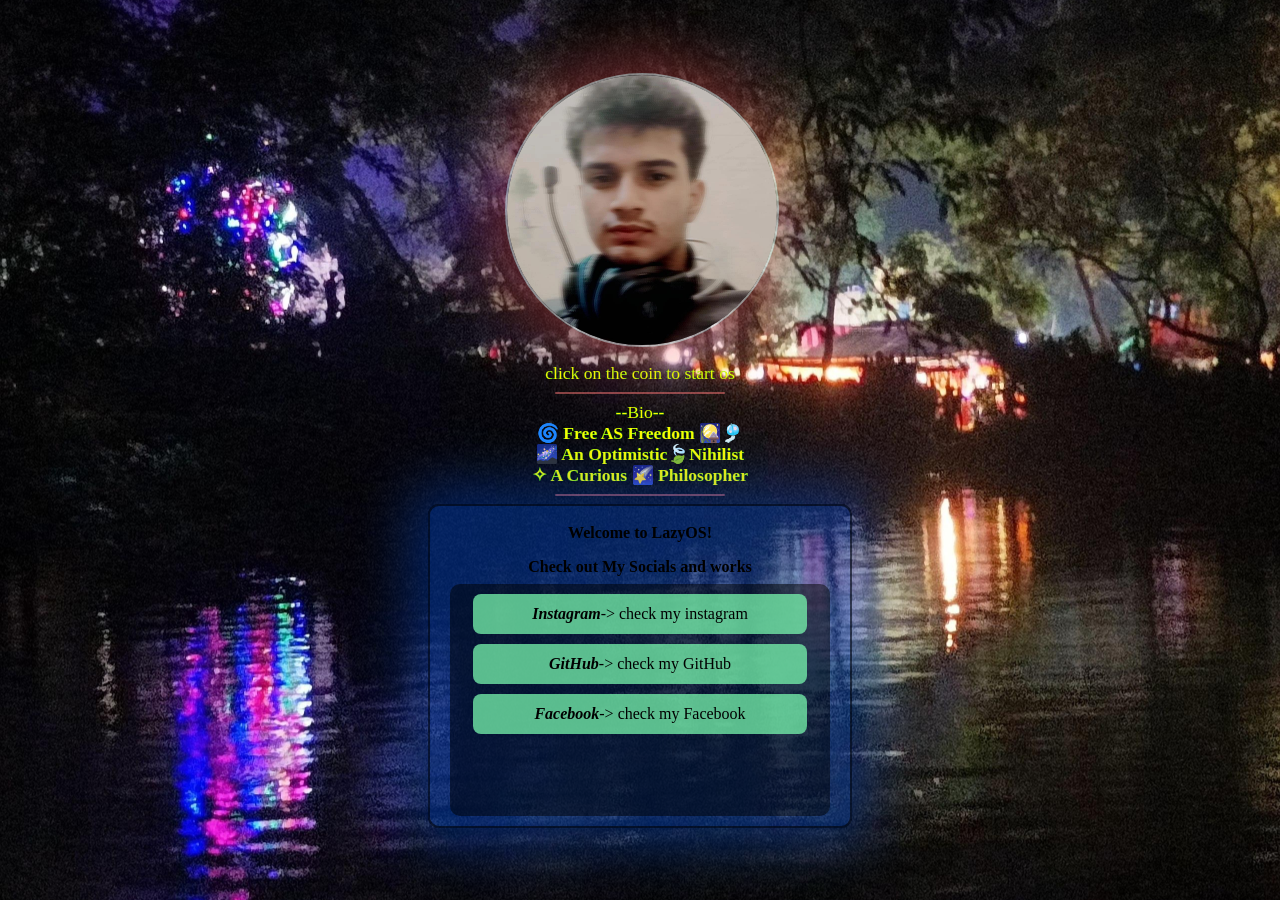
<file: index.html>
<!DOCTYPE html>
<html lang="en">
<head>
    <meta charset="UTF-8">
    <meta name="viewport" content="width=device-width, initial-scale=1.0">
    <title>LazyOS</title>
    <link rel="stylesheet" href="style.css">
    <script src="script.js" defer></script>
</head>
<body>
    
    <div id="pre-coin">
        <div id="coin">
            <div id="inner"><img src="Resources/my photo.jpg" alt="My Photo"></img></div>
            <div id="back">
                <a href="OsMainPage.html"><img src="Resources/LAZY.png" alt="Wallpaper"></a>
            </div>
        </div>
    </div>

    <div id="other_info">
        <p class="bio-text">click on the coin to start os</p>
        <hr class="divider">
        <div id="bio">
            <p class="bio-text"><b></b>--Bio--</b></p>
            <p class="bio-text"><b>🌀 Free AS Freedom 🎑🎐</b></p>
            <p class="bio-text"><b>🌌 An Optimistic🍃Nihilist</b></p>
            <p class="bio-text"><b>✧ A Curious 🌠 Philosopher</b></p>
        </div>
        <hr class="divider">
        <div id="terminal">
            <p class="terminal-text">Welcome to LazyOS!</p>
            <p class="terminal-text">Check out My Socials and works</p>
            <div id="redirect_terminal">
                <a href="https://www.instagram.com/tiyas_banerjee/" target="_blank" class="redirect-button"><b><i>Instagram</i></b> -> check my instagram</a>
                <a href="https://github.com/Tiyasbanerjee" target="_blank" class="redirect-button"><b><i>GitHub</i></b> -> check my GitHub</a>
                <a href="https://www.facebook.com/profile.php?id=61566862337939" target="_blank" class="redirect-button"><b><i>Facebook</i></b> -> check my Facebook</a>
            </div>
        </div>
    </div>
</body>
</html>
</file>
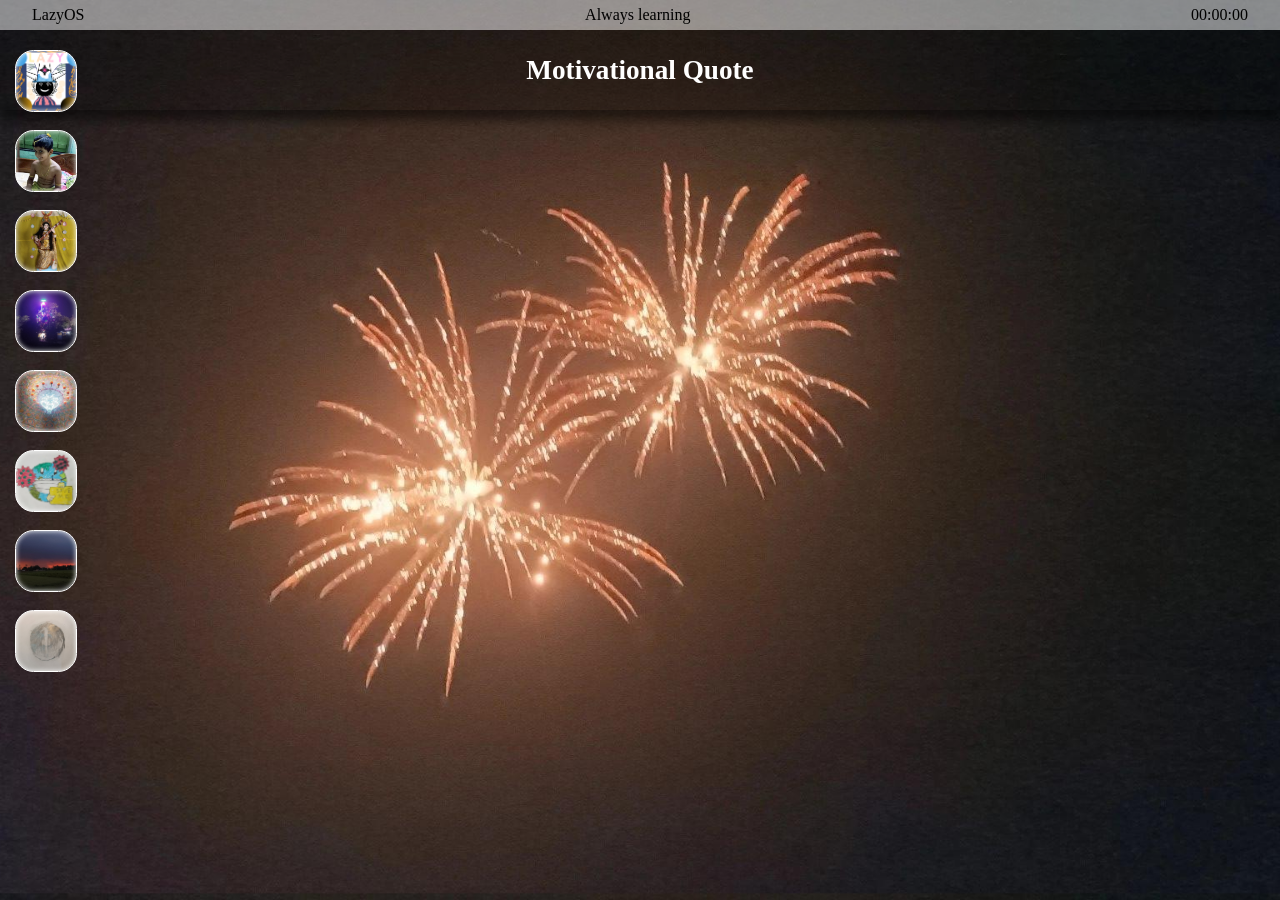
<file: OsMainPage.html>
<!DOCTYPE html>
<html lang="en">
<head>
    <meta charset="UTF-8">
    <meta name="viewport" content="width=device-width, initial-scale=1.0">
    <title>LazyOS</title>
    <link rel="icon" type="image/png" href="./Resources/LAZY.png">
    <link rel="stylesheet" href="OsMainPage.css">
    <script src="script.js" defer></script>
</head>
<body>
    <div class="top-bar">
        <div class="top-bar-content">
            <div id="left">LazyOS</div>
            <div id="middle">Always learning</div>
            <div id="right"><p id="time">00:00:00</p></div>
        </div>
    </div>

    <div id="middle-bar-for-quote">Motivational Quote</div>

    <div class="desktop">

            <div id="start-window-start-button" class="start-button"></div>

            <div id="start-window" class="window">
                <div class="window-header" id="start-windowheader">Welcome</div>
                <div class="close-btn" id="start-windowclose">&times</div>
                <div class="close-btn-2"></div>
                <div class="close-btn-3"></div>
                <div id="lazy-person"></div>
                <h1 class="welcome-text">Welcome to LazyOS</h1>
                <p class="welcome-text">This is build by <b>lazy people</b></p>
                <p class="welcome-text">And</p>
                <p class="welcome-text">it serves lazy people</p>
            </div>
            
            
            <div id="note-start-button" class="start-button"></div>

            <div id="note" class="window">
                <div class="window-header" id="noteheader">Notes</div>
                <div class="close-btn" id="noteclose">&times</div>
                <div class="close-btn-2"></div>
                <div class="close-btn-3"></div>
                
                
                <div id="change-note-book">
                    <div class="note-book-tab" id="dev-log-tab">Dev Log</div>
                    <div class="note-book-tab" id="user-take-note-tab">Take Note</div>
                    <div class="note-book-tab" id="user-save-note-tab">Saved Notes</div>
                </div>
                <div class="note-book" id="display-blank"></div>
                <div class="note-book" id="dev-log">pending...</div>
                <div class="note-book" id="user-take-note">
                    <textarea id="note-textarea" placeholder="Write your note here..."></textarea>
                </div>
                <div class="note-book" id="user-save-note">pending...</div>
                
            </div>


            <div id="gallery-start-button" class="start-button"></div>

            <div id="gallery" class="window">
                <div class="window-header" id="galleryheader">Gallery</div>
                <div class="close-btn" id="galleryclose">&times</div>
                <div class="close-btn-2"></div>
                <div class="close-btn-3"></div>
                <div id="photo-name">---</div>
                <div id="photo-show-main-contener">
                    <div id="previous-photo" class="photo-change">+</div>
                    <div id="photo-display"></div>
                    <div id="next-photo" class="photo-change">+</div>
                </div>

            </div>


            <div id="clock-start-button" class="start-button"></div>

            <div id="clock" class="window">
                <div class="window-header" id="clockheader">Clock</div>
                <div class="close-btn" id="clockclose">&times</div>
                <div class="close-btn-2"></div>
                <div class="close-btn-3"></div>

                <div id="clock-body"><span id="clock-hours">00</span><span id="clock-colon">:</span><span id="clock-munite">00</span></div>

            </div>

            <div id="message-start-button" class="start-button"></div>

            <div id="message" class="window">
                <div class="window-header" id="messageheader">Message</div>
                <div class="close-btn" id="messageclose">&times</div>
                <div class="close-btn-2"></div>
                <div class="close-btn-3"></div>

                <div id="message-box">
                    sorry, its pending...
                </div>

            </div>
            </div>

            <div id="music-start-button" class="start-button"></div>

            <div id="music" class="window">
                <div class="window-header" id="musicheader">Music</div>
                <div class="close-btn" id="musicclose">&times</div>
                <div class="close-btn-2"></div>
                <div class="close-btn-3"></div>

                <div id="music-box">
                    <div id="cd"></div>
                    <div id="player">
                            <button class="music-ctrl-btn" id="prev-btn">&#9198;</button>
                            <button class="music-ctrl-btn" id="play-pause-btn">&#9654;</button>
                            <button class="music-ctrl-btn" id="next-btn">&#9197;</button>
                    </div>
                    
                </div>

            </div>


            <div id="browser-start-button" class="start-button"></div>

            <div id="browser" class="window">
                <div class="window-header" id="browserheader">Browser</div>
                <div class="close-btn" id="browserclose">&times</div>
                <div class="close-btn-2"></div>
                <div class="close-btn-3"></div>

                <div id="search-bar-holder">
                    <input type="text" id="search-bar"  placeholder="Search...">
                    <button id="search-btn">&#128269;</button>
                </div>

            </div>

            <div id="calculator-start-button" class="start-button"></div>

            <div id="calculator" class="window">
                <div class="window-header" id="calculatorheader">Calculator</div>
                <div class="close-btn" id="calculatorclose">&times</div>
                <div class="close-btn-2"></div>
                <div class="close-btn-3"></div>

                <div id="cal-body">
                    
                    <input type="text" id="cal-display" disabled>
                    <div id="cal-buttons">
                        <button class="cal-btn" data-value="7">7</button>
                        <button class="cal-btn" data-value="8">8</button>
                        <button class="cal-btn" data-value="9">9</button>
                        <button class="cal-btn" data-value="/">/</button>
                        <button class="cal-btn" data-value="4">4</button>
                        <button class="cal-btn" data-value="5">5</button>
                        <button class="cal-btn" data-value="6">6</button>
                        <button class="cal-btn" data-value="*">*</button>
                        <button class="cal-btn" data-value="1">1</button>
                        <button class="cal-btn" data-value="2">2</button>
                        <button class="cal-btn" data-value="3">3</button>
                        <button class="cal-btn" data-value="-">-</button>
                        <button class="cal-btn" data-value="0">0</button>
                        <button class="cal-btn" data-value=".">.</button>
                        <button class="cal-btn" data-value="=">=</button>
                        <button class="cal-btn" data-value="+">+</button>
                        <button class="cal-btn" data-value="C">C</button>
                    </div>
                </div>
            </div>

</body>
</html>
</file>
<file: style.css>
html,body{
    height: 100%;
    width: 100%;
    margin: 0;
}
body{
    display: flex;
    overflow: hidden;
    justify-content: center;
    align-items: center;
    flex-direction: column;
    background-image: url('Resources/main back.jpg');
    background-size: cover;
    background-position: center;
    background-repeat: no-repeat;
    padding: 0;
    margin: 0;
    gap: 20px;
}
#other_info{
    display: flex;
    align-items: center;
    justify-content: center;
    flex-direction: column;
}

#pre-coin{
    background-color: transparent;
    height: 30vh;
    width: 30vh;
    perspective: 1000px;
}

#coin{
    position: relative;
    width: 100%;
    height: 100%;
    text-align: center;
    transition: transform 0.6s cubic-bezier(0.68, -0.55, 0.265, 1.55);
    transform-style: preserve-3d;
    
}
#pre-coin:hover #coin{
    transform: rotateY(180deg);
}
#inner, #back{
    position: absolute;
    width: 100%;
    height: 100%;
    border-radius: 50%;
    overflow: hidden;
    -webkit-backface-visibility: hidden;
    backface-visibility: hidden;
    border: 2px solid rgba(255, 255, 255, 0.5);
}
#inner{
    box-shadow: 0 0 60px 20px rgba(255, 87, 87, 0.356);
}
#back{
    box-shadow: 0 0 60px 20px rgba(87, 196, 255, 0.356);
}
#inner img, #back img{
    width: 100%;
    height: 100%;
    object-fit: cover;
    object-position: center;
}
#back{
    transform: rotateY(180deg);
}
.divider{
    border: none;
    height: 2px;
    width: 40%;
    background-color: rgba(255, 122, 122, 0.5);
    border-radius: 10px;
}

#redirect_terminal{
    display: flex;
    flex-direction: column;
    align-items: center;
    gap: 10px;
    padding: 10px;
    height: 80%;
    width: 90%;
    background-color: rgba(0, 0, 0, 0.5);
    border-radius: 10px;
    overflow-y: auto;
    overflow-x: hidden;
}
#redirect_terminal::-webkit-scrollbar {
    height: 4px;
    width: 5px;
    background: rgba(124, 52, 137, 0.618);
    border-radius: 20px;
}
#redirect_terminal::-webkit-scrollbar-thumb {
    background: #f1f1f172;
    border-radius: 10px;
    background-clip: padding-box;
    border: 1px solid transparent;
}
#redirect_terminal::-webkit-scrollbar-thumb:hover {
    background: #ffffff;
}
#terminal{
    display: flex;
    height: 300px;
    width: 400px;
    border-radius: 11px;
    align-items: center;
    justify-content: center;
    background-color: rgba(0, 89, 255, 0.35);
    box-shadow: 0 0 60px 20px rgba(0, 89, 255, 0.35);
    border: 2px solid rgba(0, 0, 0, 0.577);
    flex-direction: column;
    padding: 10px;
}
.bio-text{
    color: rgb(255, 251, 0);
    text-align: center;
    margin: 0;
    -webkit-text-stroke: .2px rgb(16, 255, 20);
    font-size: 1.1rem;
}
.terminal-text{
    text-align: center;
    font-weight: bold;
    margin: 8px;
}
.redirect-button{
    display: flex;
    align-items: center;
    justify-content: center;
    padding: 5px;
    width: 90%;
    height: 30px;
    border-radius: 8px;
    background-color: rgba(125, 255, 179, 0.718);
    text-decoration: none;
    color: black;
}
.redirect-button:hover{
    background-color: rgb(125, 255, 179);
    box-shadow: 0 0 10px 5px rgba(125, 255, 179, 0.718);
    color: rgb(0, 55, 255);
}
</file>
<file: OsMainPage.css>
html,body{
    height: 100%;
    width: 100%;
}
body{
    padding: 0;
    margin: 0;
    background-image: url('Resources/wallpaper.jpg');
    background-size: cover;
    background-position: center;
    background-repeat: no-repeat;
}
.top-bar{
    display: flex;
    justify-content: center;
    height: 30px;
    width: 100%;
    background-color: rgba(255, 255, 255, 0.5);
}
.top-bar-content{
    display: flex;
    justify-content: space-between;
    align-items: center;
    height: 100%;
    width: 95%;
    user-select: none;
}
.window{
    display: none;
    flex-direction: column;
    position: absolute;
    justify-content: center;
    align-items: center;
    border-radius: 10px;
    z-index: 1000;
}

#start-window{
    height: 300px;
    width: 400px;
    background-color: rgba(56, 199, 255, 0.793);
    left: 80px;
    top: 100px;
    border: 1px solid rgb(255, 255, 255);
    padding :1px
}

.window-header{
    position: absolute;
    top: 0;
    width: 100%;
    height: 25px;
    text-align: center;
    background-color: rgba(0, 0, 0, 0.5);
    border-top-left-radius: 10px;
    border-top-right-radius: 10px;
    cursor: move;
    user-select: none; 
}

.welcome-text{
    margin: 0;
}
#lazy-person{
    display: flex;
    width: 150px;
    height: 150px;
    border-radius: 50%;
    background-image: url('Resources/not so lazy.jpg');
    background-size: cover;
    background-position: center;
    border: 1px solid rgb(0, 0, 0);
    box-shadow: 0px 0px 10px rgba(255, 0, 0, 0.5);
}

.close-btn{
    position: absolute;
    top: 5px;
    left: 5px;
    width: 15px;
    height: 15px;
    background-color: red;
    border-radius: 50%;
    cursor: pointer;
    text-align: center;
    user-select: none; 
}
.close-btn-2{
    position: absolute;
    top: 5px;
    left: 22px;
    width: 15px;
    height: 15px;
    background-color: yellow;
    border-radius: 50%;
    cursor: pointer;
}
.close-btn-3{
    position: absolute;
    top: 5px;
    left: 39px;
    width: 15px;
    height: 15px;
    background-color: green;
    border-radius: 50%;
    cursor: pointer;
}

.start-button{
    position: absolute;
    width: 60px;
    height: 60px;
    border-radius: 30%;
    cursor: pointer;
    border: 1px solid rgb(255, 255, 255);
    box-shadow: inset 0px 0px 5px rgb(255, 255, 255);
    left: 15px;

    background-size: cover;
    background-position: center;
    background-repeat: no-repeat;

    transition: all 0.3s ease-in-out;

    perspective: 500px;
}
.start-button:hover{
    transform: scale(1.1) translateY(-3px) rotateX(15deg) rotateY(15deg) rotateZ(5deg);


    box-shadow: inset 0px 0px 10px rgb(21, 2, 2), 
                0px 8px 15px rgba(252, 255, 154, 0.858);

}

#start-window-start-button{
    top: 50px;
    background-image: url('Resources/a lazy person.png');
}

#note-start-button{
    top: 130px;
    background-image: url('Resources/my thoughts.jpg');
}

#note{
    height: 700px;
    width: 600px;
    background-color: rgba(56, 255, 255, 0.793);
    left: 80px;
    top: 100px;
    border: 1px solid rgb(255, 255, 255);
    padding :1px;

}

#gallery-start-button{
    top: 210px;
    background-image: url('Resources/choose wallpaper.jpg');
}

#gallery{
    height: 700px;
    width: 700px;
    background-color: rgba(255, 217, 94, 0.694);
    left: 100px;
    top: 100px;
    border: 2px solid rgb(192, 187, 255);
    padding :1px;
}
#clock-start-button{
    top: 290px;
    background-image: url('Resources/clock.jpg');
}

#clock{
    height: 500px;
    width: 500px;
    background-color: rgba(56, 255, 255, 0.793);
    left: 80px;
    top: 100px;
    border: 1px solid rgb(255, 255, 255);
    padding :1px;
}
#message-start-button{
    top: 370px;
    background-image: url('Resources/calender.jpg');
}
#message{
    height: 800px;
    width: 600px;
    background-color: rgba(36, 46, 79, 0.793);
    left: 80px;
    top: 100px;
    border: 1px solid rgb(255, 255, 255);
    padding :1px;
}

#music-start-button{
    top: 450px;
    background-image: url('Resources/music.jpg');
}
#music{
    height: 500px;
    width: 500px;
    background-color: rgba(255, 196, 70, 0.883);
    left: 80px;
    top: 100px;
    border: 1px solid rgb(255, 255, 255);
    padding :1px;
}


.note-book{
    display: flex;
    position: absolute;
    top: 60px;
    flex-direction: column;
    width: 85%;
    height: 85%;
    overflow-y: auto;
    padding: 10px;
    border-radius: 10px;
}
#change-note-book{
    display: flex;
    justify-content: space-evenly;
    position: absolute;
    align-items: center;
    top: 27px;
    width: 100%;
    height: 30px;
    border-radius: 10px;
    background-color: rgb(0, 0, 0);
}
.note-book-tab{
    display: flex;
    justify-content: center;
    align-items: center;
    width: 33%;
    height: 80%;
    border-radius: 5px;
    cursor: pointer;
    background-color: rgb(255, 255, 255);
}
.note-book-tab:hover{
    background-color: rgb(0, 0, 0);
    color: rgb(255, 255, 255);
}
.note-book-tab.active{
    background-color: rgb(0, 0, 0);
    color: rgb(255, 255, 255);
}
#display-blank{
    background-color: rgb(255, 255, 255);
}

#dev-log{
    display: none;
    background-color: rgb(159, 247, 65);
}
#user-take-note{
    display: none;
    background-color: rgb(255, 255, 88);
}
#user-save-note{
    display: none;
    background-color: rgb(210, 95, 95);}

#note-textarea{
    position: absolute;
    top: 5px;
    left: 5%;
    width: 90%;
    height: 95%;
    resize: none;
    border: none;
    outline: none;
    font-size: 16px;
    background-color: transparent;
}
#note-textarea::placeholder{
    color: rgba(0, 0, 0, 0.405);
    font-style: italic;
}
#note-textarea::-webkit-scrollbar {
  width: 8px;
}
#note-textarea::-webkit-scrollbar-track {
  background: rgba(239, 222, 154, 0.85);
  border-radius: 8px;
}
#note-textarea::-webkit-scrollbar-thumb {
  background-color: rgba(0, 0, 0, 0.2);
  border: 1px solid transparent; 
  background-clip: padding-box; 
  border-radius: 6px;
}
#note-textarea::-webkit-scrollbar-thumb:hover {
  background: rgba(0, 0, 0, 0.4);
}


#photo-show-main-contener{
    display: flex;
    justify-content: space-between;
    align-items: center;
    width: 90%;
    height: 90%;
}

#photo-display{
    display: flex;
    justify-content: center;
    align-items: center;
    width: 80%;
    height: 80%;
    border: 1px solid rgb(0, 0, 0);
    border-radius: 50%;
    
    box-shadow: 
        0px 0px 20px rgba(0, 0, 0, 0.5),          
        inset 0px 0px 10px rgba(231, 231, 231, 0.5); 

    background-image: url('Resources/my thoughts.jpg');
    background-size: cover;
    background-position: center;

}
#photo-name{
    position: absolute;
    top: 45px;
    left: 10%;
    width: 80%;
    height: 22px;
    text-align: center;
    font-size: 20px;
    font-weight: bold;
    color: rgb(0, 0, 0);
}

.photo-change{
    display: flex;
    align-items: center;
    justify-content: center;
    width: 50px;
    height: 50px;
    border-radius: 50%;
    margin: 10px;
    background-color: rgba(238, 94, 94, 0.656);
    box-shadow: 0px 0px 10px rgba(255, 0, 0, 0.5);
    border: 1px solid rgba(202, 84, 84, 0.772);

    transition: all 0.3s ease-in-out;
    perspective: 500px;

    user-select: none;
    cursor: pointer;

}
.photo-change:hover{
    background-color: rgba(94, 238, 94, 0.656);
    box-shadow: 0px 0px 10px rgba(0, 255, 0, 0.5);
    border: 1px solid rgba(84, 202, 84, 0.772);
}
#next-photo:hover{
    transform: scale(1.1) translateY(-3px) rotateX(15deg) rotateY(15deg) rotateZ(5deg);
}
#privious-photo:hover{
    transform: scale(1.1) translateY(-3px) rotateX(15deg) rotateY(-15deg) rotateZ(-5deg);
}

#clock-body{
    display: flex;
    justify-content: center;
    align-items: center;
    height: 80%;
    width: 80%;
    border-radius: 50%;
    background-color: rgba(255, 255, 125, 0.927);
    font-size: 5rem;
    border: 1px solid rgb(0, 0, 0);
}

#clock-hours{
    color: rgb(149, 0, 27);
}

#clock-colon{
    color: rgb(0, 0, 0);
    animation: blink 1s infinite;
}
#clock-munite{
    color: rgb(95, 0, 149);
}
@keyframes blink{
    0%{
        color:black;
    }
    50%{
        color:rgba(0, 0, 0, 0.478);
    }
    100%{
        color:rgba(0, 0, 0, 0.137);
    }
}

#message-box{
    width: 90%;
    height: 93.5%;
    border: 1px solid rgb(0, 30, 255);
    border-radius: 5px;
    padding: 10px;
    box-sizing: border-box;
    background-color: rgba(255, 85, 85, 0.891);
}
#music-box{
    width: 100%;
    height: 90%;
    padding: 10px;
    box-sizing: border-box;

    display: flex;
    justify-content:flex-end ;
    align-items:center;
    flex-direction: column;
    gap: 10%;
}
#cd{
    height: 25vh;
    width: 25vh;
    border-radius: 50%;
    background-image: linear-gradient(45deg, rgba(255, 0, 0, 0.5), rgba(0, 255, 0, 0.5), rgba(0, 0, 255, 0.5));
    border: 1px solid rgb(255, 255, 255);
    box-shadow: 3px 3px 20px rgba(0, 0, 0, 0.588);

    animation: spin 4s linear infinite;
    animation-play-state: paused;
}

#cd.playing {
    animation-play-state: running;
}

@keyframes spin {
    0% {
        transform: rotate(0deg);
    }
    100% {
        transform: rotate(360deg);
    }
}
#player{
    height: 18%;
    width: 80%;
    border-radius: 3rem;
    background-color: rgba(148, 255, 148, 0.973);
    border: 1px solid rgb(0, 0, 0);
    box-shadow: 0px 0px 10px rgba(0, 0, 0, 0.5);

    display: flex;
    justify-content: space-evenly;
    align-items: center;
    
    gap: 1.5rem;
}

.music-ctrl-btn{
    background-color: rgba(243, 146, 146, 0.5);
    height: 3rem;
    width: 3rem;
    border-radius: 50%;
    box-shadow: 0px 0px 10px rgba(0, 0, 0, 0.5);
    border: 1px solid rgb(0, 0, 0);

}

.music-ctrl-btn:hover{
    background-color: rgba(225, 255, 225, 0.897);
    box-shadow: 0px 0px 10px rgba(0, 0, 0, 0.866);
    transform: scale(1.1);
}
.music-ctrl-btn:active {
    transform: scale(0.95);
}

#play-pause-btn {
    width: 3.5rem;
    height: 3.5rem;
    font-size: 1.4rem;
}

#middle-bar-for-quote{
    box-sizing: border-box;

    height: 80px;
    width: 100%;
    position: absolute;
    top: 30px;

    display: flex;
    justify-content: center;
    align-items: center;
    text-align: center;

    padding-left: 70px;
    padding-right: 70px;

    font-size: 1.7rem;
    font-weight: bold;
    color: rgb(255, 255, 255);

    background-color: rgba(0, 0, 0, 0.268);
    box-shadow: 0px 10px 10px rgba(0, 0, 0, 0.5);
}

#browser-start-button{
    top: 530px;
    background-image: url('Resources/browser.jpg');
}
#browser{
    height: 500px;
    width: 700px;

    background-image: url('Resources/browser.jpg');
    background-size: cover;
    background-position: center;
    background-repeat: no-repeat;


    left: 80px;
    top: 100px;
    border: 1px solid rgb(255, 255, 255);
    padding :1px;
}

#search-bar-holder{
    display: flex;
    justify-content: center;
    align-items: center;

    flex-direction: row;

    width: 80%;
    height:50%;
    backdrop-filter: blur(5px);
    background-color: rgba(255, 255, 255, 0.339);
    border-radius: 10px;
    border: 1px solid rgba(0, 0, 0, 0.478);

    gap: 10px;
}

#search-btn{
    border: none;
    outline: none;
    height: 10%;
    width: 10%;
    border-radius: 10px;
}

#search-bar{
    border: none;
    outline: none;
    height: 10%;
    width: 80%;
    border-radius: 20px;
    padding-left: 10px;
}

#calculator-start-button{
    top: 610px;
    background-image: url('Resources/calculator.jpg');
}

#calculator{
    height: 500px;
    width: 400px;

    background-image: url('Resources/calculator.jpg');
    background-size: cover;
    background-position: center;
    background-repeat: no-repeat;

    top: 100px;
    left: 80px;
}

#cal-body{
    backdrop-filter: blur(5px);
    background-color: rgba(255, 255, 255, 0.339);
    border-radius: 10px;
    border: 1px solid rgba(0, 0, 0, 0.478);
    box-shadow: 0px 0px 10px rgba(0, 0, 0, 0.5);
    height: 89%;
    width: 95%;

    display: flex;
    flex-direction: column;
    align-items: center;
    justify-content: space-evenly;
}
#cal-display{
    text-align: right;

    height: 13%;
    width: 90%;

    font-size: 2rem;
    font-weight: bold;
    color: rgb(0, 0, 0);

    margin-bottom: 10px;
    margin-top: 10px;

    padding: 10px;

    box-sizing: border-box;

    background-color: beige;
    box-shadow: inset 0px 0px 10px rgba(0, 0, 0, 0.5);
    border-radius: 10px;
}

#cal-buttons{
    display: grid;
    grid-template-columns: repeat(4, 1fr);
    grid-template-rows: repeat(5, 1fr);
    gap: 10px;

    height: 75%;
    width: 90%;
}

.cal-btn{
    border: none;
    outline: none;
    border-radius: 10px;

    font-size: 1.5rem;
    font-weight: bold;
    color: rgb(0, 0, 0);

    background-color: rgba(255, 255, 255, 0.5);
    box-shadow: 0px 0px 10px rgba(0, 0, 0, 0.5);

    transition: all 0.3s ease-in-out;
}

.cal-btn:hover{
    background-color: rgba(0, 0, 0, 0.5);
    color: rgb(255, 255, 255);
    box-shadow: 0px 0px 10px rgba(255, 255, 255, 0.5);
    transform: scale(1.1);
}

.cal-btn:active{
    transform: scale(0.95);
}
</file>
